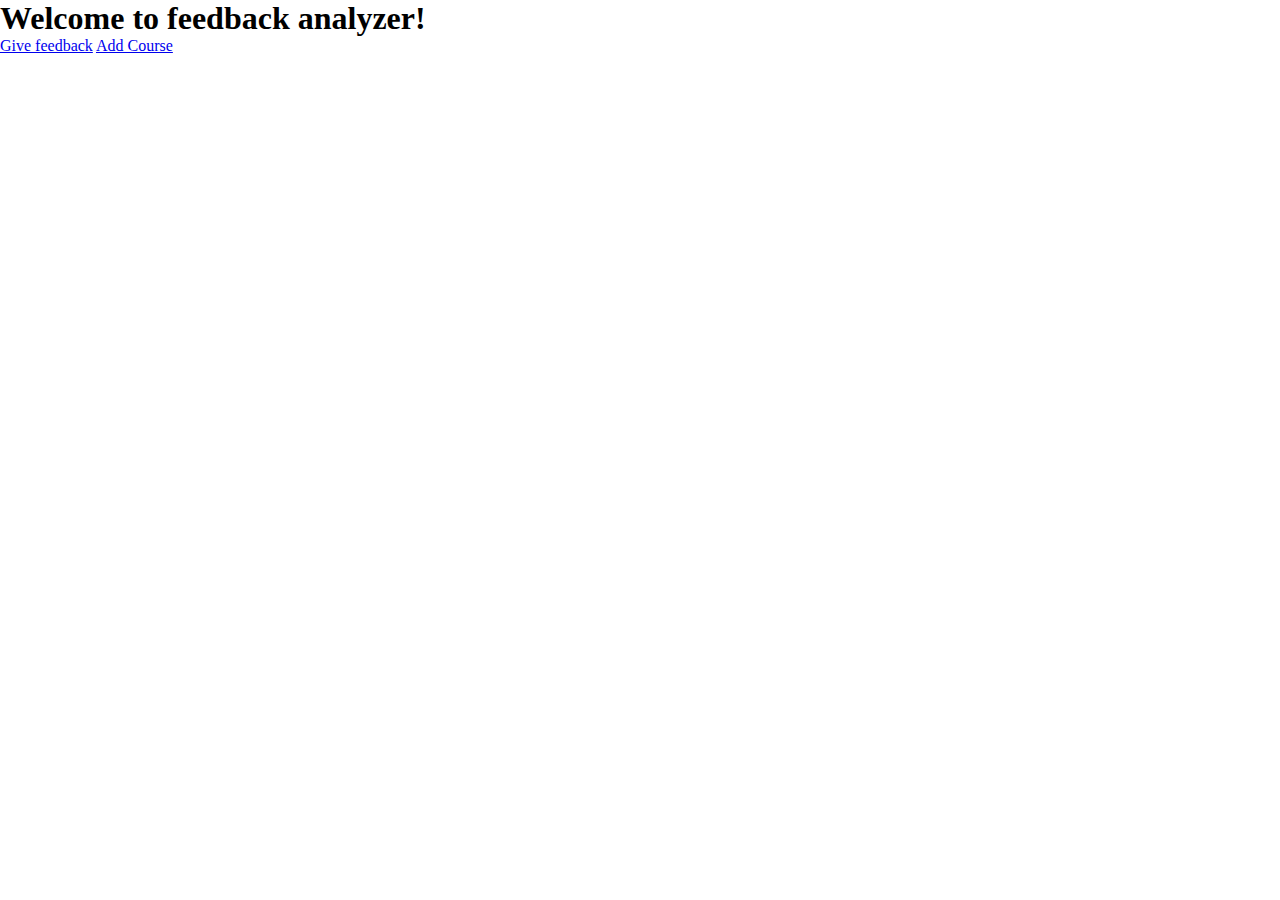
<file: templates/index.html>
<!DOCTYPE html>
<html lang="en">
<head>
    <meta charset="UTF-8">
    <meta http-equiv="X-UA-Compatible" content="IE=edge">
    <meta name="viewport" content="width=device-width, initial-scale=1.0">
    <title>Landing page</title>
    <link rel="stylesheet" href="/static/css/styles.css">
</head>
<body>
    <h1>Welcome to feedback analyzer!</h1>
    <a href="/feedback">Give feedback</a>
    <a href="/course">Add Course</a>

</body>
</html>
</file>
<file: static/css/styles.css>
*{
    margin:0;
    padding:0;
}
body{
    background-color:rgb(red, green, blue);
}
</file>
